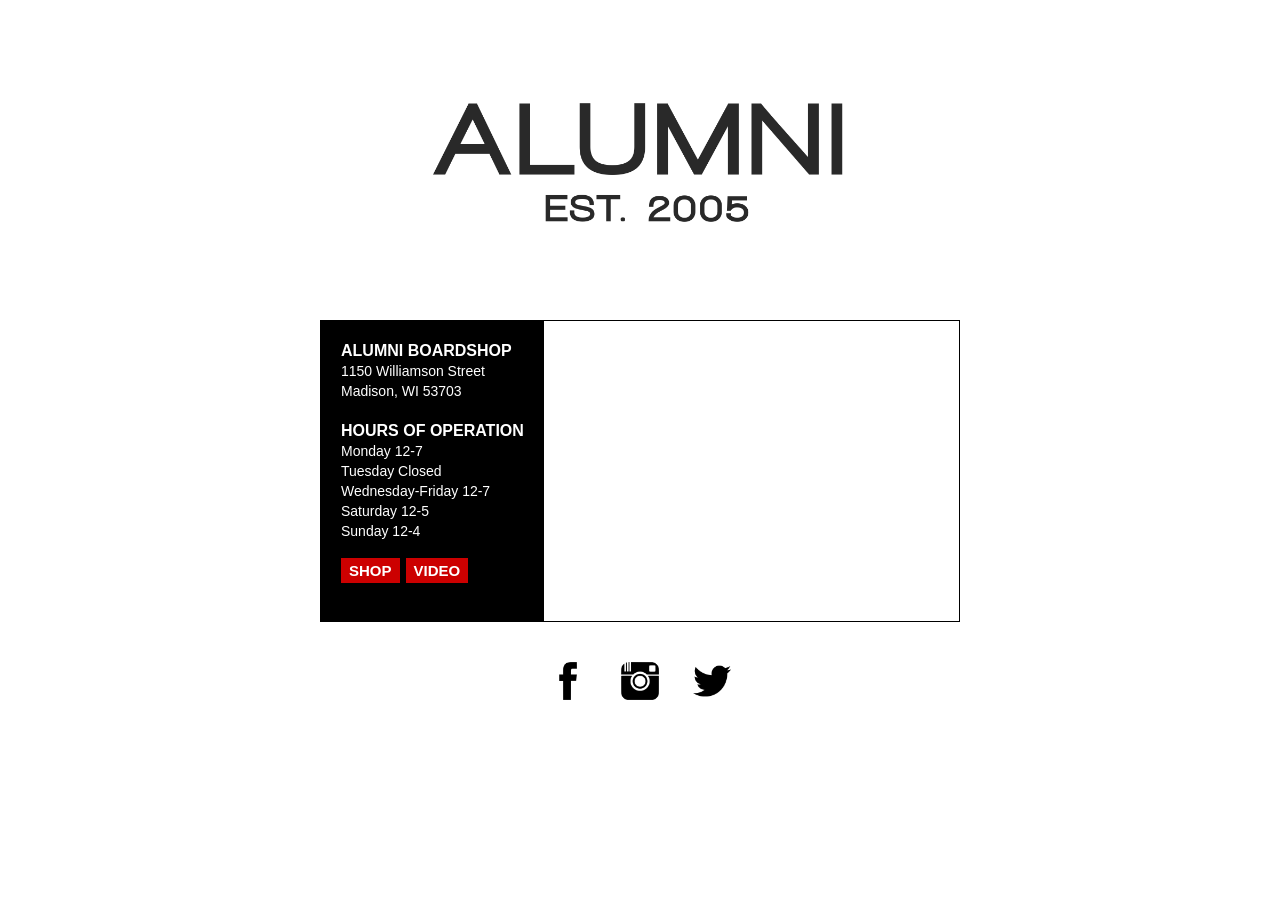
<file: index.html>
<!DOCTYPE html>
<html
  class="js flexbox canvas canvastext webgl no-touch geolocation postmessage no-websqldatabase indexeddb hashchange history draganddrop websockets rgba hsla multiplebgs backgroundsize borderimage borderradius boxshadow textshadow opacity cssanimations csscolumns cssgradients cssreflections csstransforms csstransforms3d csstransitions fontface generatedcontent video audio localstorage sessionstorage webworkers no-applicationcache svg inlinesvg smil svgclippaths"
  lang=""
  style=""
>
  <script
    type="text/javascript"
    src="chrome-extension://ffljdddodmkedhkcjhpmdajhjdbkogke/js/datalayer-checker.js"
  ></script>
  <head>
    <meta http-equiv="Content-Type" content="text/html; charset=UTF-8" />

    <meta http-equiv="X-UA-Compatible" content="IE=edge,chrome=1" />
    <title>Alumni_Skateboarding</title>
    <meta name="description" content="" />
    <meta name="viewport" content="width=device-width, initial-scale=1" />

    <link
      rel="stylesheet"
      href="./Alumni_Skateboarding_files/normalize.min.css"
    />
    <link rel="stylesheet" href="./Alumni_Skateboarding_files/main.css" />

    <script src="./Alumni_Skateboarding_files/modernizr-2.8.3.min.js"></script>

    <link
      rel="icon"
      type="image/png"
      href="https://alumniskateboarding.com/favicon.png"
    />

    <link
      href="./Alumni_Skateboarding_files/css"
      rel="stylesheet"
      type="text/css"
    />
    <script>
      window.SBX_dlc = window.SBX_dlc || {};
      window.SBX_dlc.settings = JSON.parse(
        '{"consoleLog":false,"eventColors":true,"eventCustomColors":{"custom1":"","custom2":"","custom3":""},"gtmInjectId":"","gtmInjectRule":"","preventDefault":false,"jsonDefaultViewMode":false}'
      );
    </script>
  </head>
  <body>
    <!--[if lt IE 8]>
      <p class="browserupgrade">
        You are using an <strong>outdated</strong> browser. Please
        <a href="http://browsehappy.com/">upgrade your browser</a> to improve
        your experience.
      </p>
    <![endif]-->

    <div id="container">
      <a href="https://alumniskateboarding.com/"
        ><img
          src="./Alumni_Skateboarding_files/alumni-new-logo.png"
          style="width: 640px; height: auto"
      /></a>

      <div id="location">
        <section id="address">
          <p>
            <strong>Alumni Boardshop</strong><br />1150 Williamson Street<br />Madison,
            WI 53703<br /><br /><strong>Hours of Operation</strong><br />Monday
            12-7<br />Tuesday Closed<br />Wednesday-Friday 12-7<br />Saturday
            12-5<br />Sunday 12-4<br /><br /><strong
              ><a
                href="https://alumniskateboarding.square.site/"
                class="button"
                style="margin-right: 6px"
                >Shop</a
              ></strong
            ><strong
              ><a
                href="https://www.youtube.com/channel/UCGEawOzHEHoG09xzKea1p0g"
                class="button"
                >Video</a
              ></strong
            >
          </p>
        </section>
        <section id="address" style="display: none">
          <p>
            <strong>Alumni Boardshop</strong><br />1150 Williamson Street<br />Madison,
            WI 53703<br /><br /><strong>Nov-Dec Winter Hours</strong
            ><br />Sunday 12-4<br />Monday 12-5<br />Tuesday Closed<br />Wednesday-Friday
            12-5<br />Saturday 12-5<br /><br /><strong
              ><a
                href="https://alumniskateboarding.square.site/"
                class="button"
                style="margin-right: 6px"
                >Shop</a
              ></strong
            ><strong
              ><a
                href="https://www.youtube.com/channel/UCGEawOzHEHoG09xzKea1p0g"
                class="button"
                >Video</a
              ></strong
            >
          </p>
        </section>
        <section id="map">
          <iframe
            src="https://www.google.com/maps/embed?pb=!1m18!1m12!1m3!1d5828.019059241234!2d-89.36469919999999!3d43.083295!2m3!1f0!2f0!3f0!3m2!1i1024!2i768!4f13.1!3m3!1m2!1s0x88065376d79762a9%3A0xff577cd5f032c938!2s1150%20Williamson%20St%2C%20Madison%2C%20WI%2053703!5e0!3m2!1sen!2sus!4v1744666497181!5m2!1sen!2sus"
            width="100%"
            height="300px"
            style="border: 0"
            allowfullscreen=""
            loading="lazy"
            referrerpolicy="no-referrer-when-downgrade"
          ></iframe>
        </section>
      </div>

      <section id="socials">
        <a href="https://www.facebook.com/alumniboardshop" target="new"
          ><img src="./Alumni_Skateboarding_files/facebook-256.png"
        /></a>
        <a href="https://instagram.com/alumniskateboarding" target="new"
          ><img src="./Alumni_Skateboarding_files/instagram-256.png"
        /></a>
        <a href="https://twitter.com/alumniboardshop" target="new"
          ><img src="./Alumni_Skateboarding_files/twitter-256.png"
        /></a>
      </section>
    </div>

    <script src="./Alumni_Skateboarding_files/jquery.min.js"></script>
    <script>
      window.jQuery ||
        document.write(
          '<script src="js/vendor/jquery-1.11.2.min.js"><\/script>'
        );
    </script>
    <!-- Remember to include jQuery :) -->
    <script src="./Alumni_Skateboarding_files/jquery(1).min.js"></script>

    <!-- jQuery Modal -->
    <script src="./Alumni_Skateboarding_files/jquery.modal.min.js"></script>
    <link
      rel="stylesheet"
      href="./Alumni_Skateboarding_files/jquery.modal.min.css"
    />

    <script src="./Alumni_Skateboarding_files/plugins.js"></script>
    <script src="./Alumni_Skateboarding_files/main.js"></script>

    <script type="text/javascript">
      var gaJsHost =
        "https:" == document.location.protocol ? "https://ssl." : "http://www.";
      document.write(
        unescape(
          "%3Cscript src='" +
            gaJsHost +
            "google-analytics.com/ga.js' type='text/javascript'%3E%3C/script%3E"
        )
      );
    </script>
    <script
      src="./Alumni_Skateboarding_files/ga.js"
      type="text/javascript"
    ></script>
    <script type="text/javascript">
      var pageTracker = _gat._getTracker("UA-4016584-1");
      pageTracker._initData();
      pageTracker._trackPageview();
    </script>
    <script
      type="text/javascript"
      src="./Alumni_Skateboarding_files/plusone.js"
      gapi_processed="true"
    ></script>
  </body>
</html>
</file>
<file: Alumni_Skateboarding_files/main.css>
/*! HTML5 Boilerplate v5.0 | MIT License | http://h5bp.com/ */

html {
    color: #222;
    font-size: 1em;
    line-height: 1.4;
}

::-moz-selection {
    background: #b3d4fc;
    text-shadow: none;
}

::selection {
    background: #b3d4fc;
    text-shadow: none;
}

hr {
    display: block;
    height: 1px;
    border: 0;
    border-top: 1px solid #ccc;
    margin: 1em 0;
    padding: 0;
}

audio,
canvas,
iframe,
img,
svg,
video {
    vertical-align: middle;
}

fieldset {
    border: 0;
    margin: 0;
    padding: 0;
}

textarea {
    resize: vertical;
}

.browserupgrade {
    margin: 0.2em 0;
    background: #ccc;
    color: #000;
    padding: 0.2em 0;
}


/* ==========================================================================
   Author's custom styles
   ========================================================================== */

body {
	font-family: 'Roboto Condensed', sans-serif;
	font-size:14px;
	line-height:20px;
	}
	
a {
	color:#cc0000;
	text-decoration:none;
	}


#container {
	width:90%;
	max-width:640px;
	margin:0px auto 50px auto;
	}
	
img {
	width:100%;
	height:auto;
	}

#socials {
	width:100%;
	text-align:center;
	margin:30px 0;
	}
	
#socials img {
	width:6%;
	height:auto;
	margin:0 15px;
	}

p strong {
	text-transform:uppercase;
	font-size:16px;
	}
	
#location {
	height:302px;
	margin:0px 0 40px;
	border:1px solid #000;
	box-sizing: border-box;
	}
	
#address {
	width:35%;
	float:left;
	background:#000;
	color:#fff;
	height:300px;
	}
	
#address p {
	margin:20px;
	}
	
#map {
	width:65%;
	float:right;
	}


a.button {
	color:#fff;
	background:#cc0000;
	padding:4px 8px;
	font-size:15px;
	line-height:15px;
	}



.video-container {
    position: relative;
    padding-bottom: 56.25%;
    padding-top: 30px; height: 0; overflow: hidden;
    margin-bottom:30px;
}
 
.video-container iframe,
.video-container object,
.video-container embed {
    position: absolute;
    top: 0;
    left: 0;
    width: 100%;
    height: 100%;
}


/* ==========================================================================
   Media Queries
   ========================================================================== */

@media only screen and (max-width: 640px) {

body {
	font-family: 'Roboto Condensed', sans-serif;
	font-size:16px;
	line-height:22px;
	}
	
a {
	color:#cc0000;
	text-decoration:none;
	}


#container {
	width:90%;
	max-width:640px;
	margin:0px auto 50px auto;
	}
	
img {
	width:100%;
	height:auto;
	}

#socials {
	width:100%;
	text-align:center;
	margin:30px 0;
	}
	
#socials img {
	width:10%;
	height:auto;
	margin:0 15px;
	}

p strong {
	text-transform:uppercase;
	font-size:18px;
	}
	
#location {
	height:auto;
	margin:0;
	border:1px solid #000;
	box-sizing: border-box;
	background:#000;
	}
	
#address {
	width:100%;
	float:none;
	background:#000;
	color:#fff;
	height:auto;
	}
	
#address p {
	margin:30px 40px;
	}
	
#map {
	width:100%;
	float:none;
	}


a.button {
	color:#fff;
	background:#cc0000;
	padding:4px 8px;
	font-size:15px;
	line-height:15px;
	}



.video-container {
    position: relative;
    padding-bottom: 56.25%;
    padding-top: 30px; height: 0; overflow: hidden;
    margin-bottom:30px;
}
 
.video-container iframe,
.video-container object,
.video-container embed {
    position: absolute;
    top: 0;
    left: 0;
    width: 100%;
    height: 100%;
}



}

@media print,
       (-o-min-device-pixel-ratio: 5/4),
       (-webkit-min-device-pixel-ratio: 1.25),
       (min-resolution: 120dpi) {

}

/* ==========================================================================
   Helper classes
   ========================================================================== */

.hidden {
    display: none !important;
    visibility: hidden;
}

.visuallyhidden {
    border: 0;
    clip: rect(0 0 0 0);
    height: 1px;
    margin: -1px;
    overflow: hidden;
    padding: 0;
    position: absolute;
    width: 1px;
}

.visuallyhidden.focusable:active,
.visuallyhidden.focusable:focus {
    clip: auto;
    height: auto;
    margin: 0;
    overflow: visible;
    position: static;
    width: auto;
}

.invisible {
    visibility: hidden;
}

.clearfix:before,
.clearfix:after {
    content: " ";
    display: table;
}

.clearfix:after {
    clear: both;
}

.clearfix {
    *zoom: 1;
}

/* ==========================================================================
   Print styles
   ========================================================================== */

@media print {
    *,
    *:before,
    *:after {
        background: transparent !important;
        color: #000 !important;
        box-shadow: none !important;
        text-shadow: none !important;
    }

    a,
    a:visited {
        text-decoration: underline;
    }

    a[href]:after {
        content: " (" attr(href) ")";
    }

    abbr[title]:after {
        content: " (" attr(title) ")";
    }

    a[href^="#"]:after,
    a[href^="javascript:"]:after {
        content: "";
    }

    pre,
    blockquote {
        border: 1px solid #999;
        page-break-inside: avoid;
    }

    thead {
        display: table-header-group;
    }

    tr,
    img {
        page-break-inside: avoid;
    }

    img {
        max-width: 100% !important;
    }

    p,
    h2,
    h3 {
        orphans: 3;
        widows: 3;
    }

    h2,
    h3 {
        page-break-after: avoid;
    }
}
/*
     FILE ARCHIVED ON 15:43:51 Mar 11, 2024 AND RETRIEVED FROM THE
     INTERNET ARCHIVE ON 18:29:01 Jan 09, 2025.
     JAVASCRIPT APPENDED BY WAYBACK MACHINE, COPYRIGHT INTERNET ARCHIVE.

     ALL OTHER CONTENT MAY ALSO BE PROTECTED BY COPYRIGHT (17 U.S.C.
     SECTION 108(a)(3)).
*/
/*
playback timings (ms):
  captures_list: 0.811
  exclusion.robots: 0.036
  exclusion.robots.policy: 0.022
  esindex: 0.016
  cdx.remote: 1195.449
  LoadShardBlock: 784.766 (3)
  PetaboxLoader3.datanode: 766.506 (4)
  load_resource: 419.319
  PetaboxLoader3.resolve: 275.467
*/
</file>
